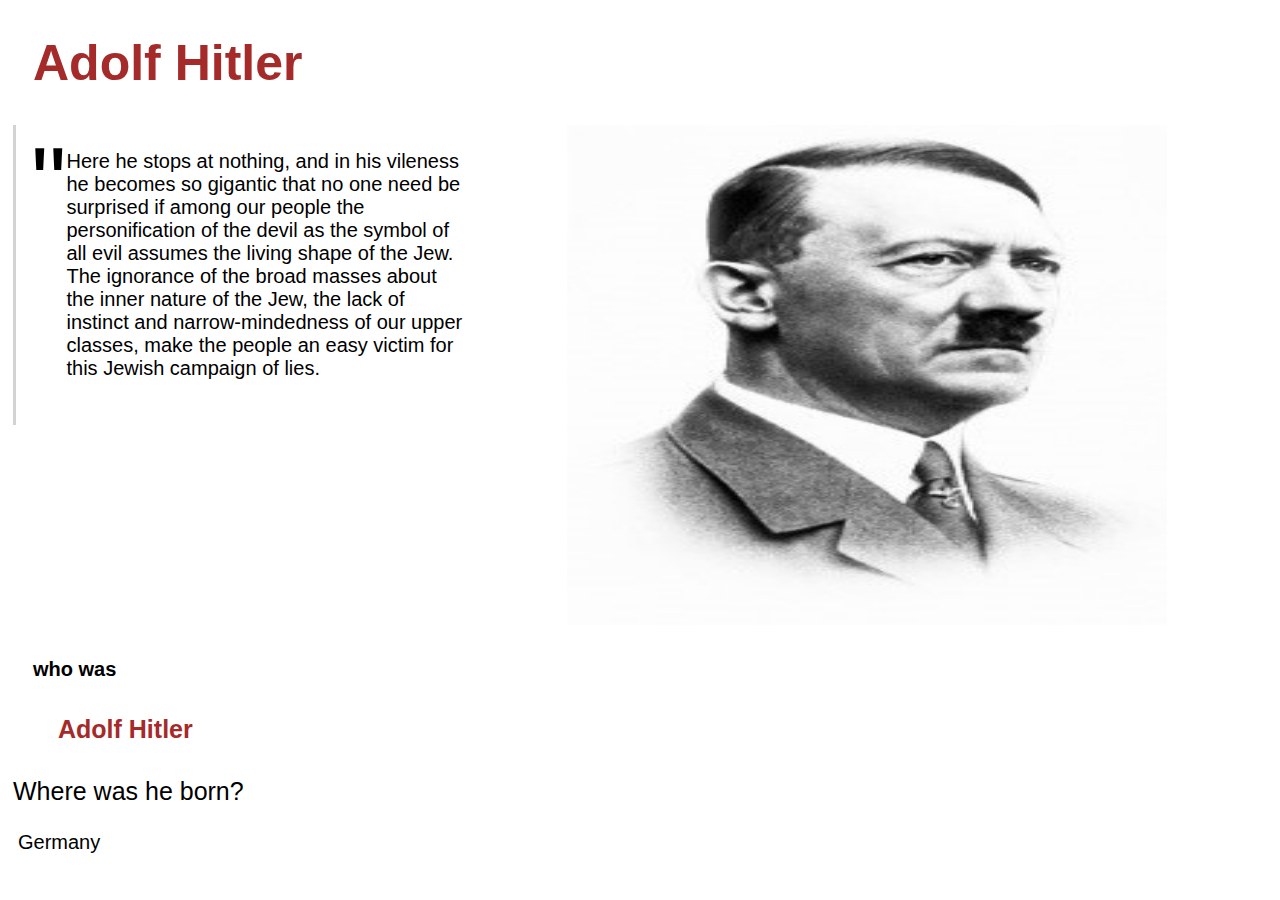
<file: index.html>
<!DOCTYPE HTML>
<html lang="en">
    <head>
        <title>Adolf Hitler</title>
        <link rel="stylesheet" href="style.css">
    </head>
    <body>
        <h1>Adolf Hitler</h1>
        <div id="content">
            <div id="line"></div>
            <div class="start">"</div>
            <div id="quote">Here he stops at nothing, and in his vileness he becomes so gigantic that no one need be surprised if among our people the personification of the devil as the symbol of all evil assumes the living shape of the Jew. The ignorance of the broad masses about the inner nature of the Jew, the lack of instinct and narrow-mindedness of our upper classes, make the people an easy victim for this Jewish campaign of lies.</div>
            <div><img src="adolf.jpg" alt="Adolf Hitler"></div>
        </div>
        <h5>who was</h5>
        <h4>Adolf Hitler</h4>
        <p class="questions">Where was he born?</p>
        <p class="answers">Germany</p>
    </body>
</html>
</file>
<file: style.css>
h1 {
    color: brown;
    margin-left: 25px;
    font-size: 50px;
    font-family: 'Trebuchet MS', 'Lucida Sans Unicode', 'Lucida Grande', 'Lucida Sans', Arial, sans-serif;
}
h3 {
    color: grey;
    margin-left: 25px;
}
#content {
    display: flex;
    flex-wrap: wrap;
    margin-left: 5px;
    margin-top: 25px;
}
#line {
    width: 3px;
    height: 300px;
    background-color: lightgray;
}
#quote {
    width: 400px;
    height: 200px;
    margin-top: 25px; 
    font-size: 20px;
    font-family: 'Trebuchet MS', 'Lucida Sans Unicode', 'Lucida Grande', 'Lucida Sans', Arial, sans-serif;
    font-weight: lighter;
}  
img {
    width: 600px;
    height: 500px;
    margin-left: 100px;
    float: right;    
}
.start {
    margin-left: 15px;
    font-size: 100px;
    font-family: 'Trebuchet MS', 'Lucida Sans Unicode', 'Lucida Grande', 'Lucida Sans', Arial, sans-serif;
}
h4 {
    color: brown;
    font-size: 25px;
    margin-left: 50px;
    font-family: 'Trebuchet MS', 'Lucida Sans Unicode', 'Lucida Grande', 'Lucida Sans', Arial, sans-serif;
}
h5 {
    margin-left: 25px;
    font-size: 20px;
    font-family: 'Trebuchet MS', 'Lucida Sans Unicode', 'Lucida Grande', 'Lucida Sans', Arial, sans-serif;
}
.questions {
    font-family: 'Trebuchet MS', 'Lucida Sans Unicode', 'Lucida Grande', 'Lucida Sans', Arial, sans-serif;
    font-size: 25px;
    margin-left: 5px;
    margin-right: 5px;
}
.answers {
    font-family: 'Trebuchet MS', 'Lucida Sans Unicode', 'Lucida Grande', 'Lucida Sans', Arial, sans-serif;
    font-size: 20px;
    margin-left: 10px;
    margin-right: 10px;
}
</file>
